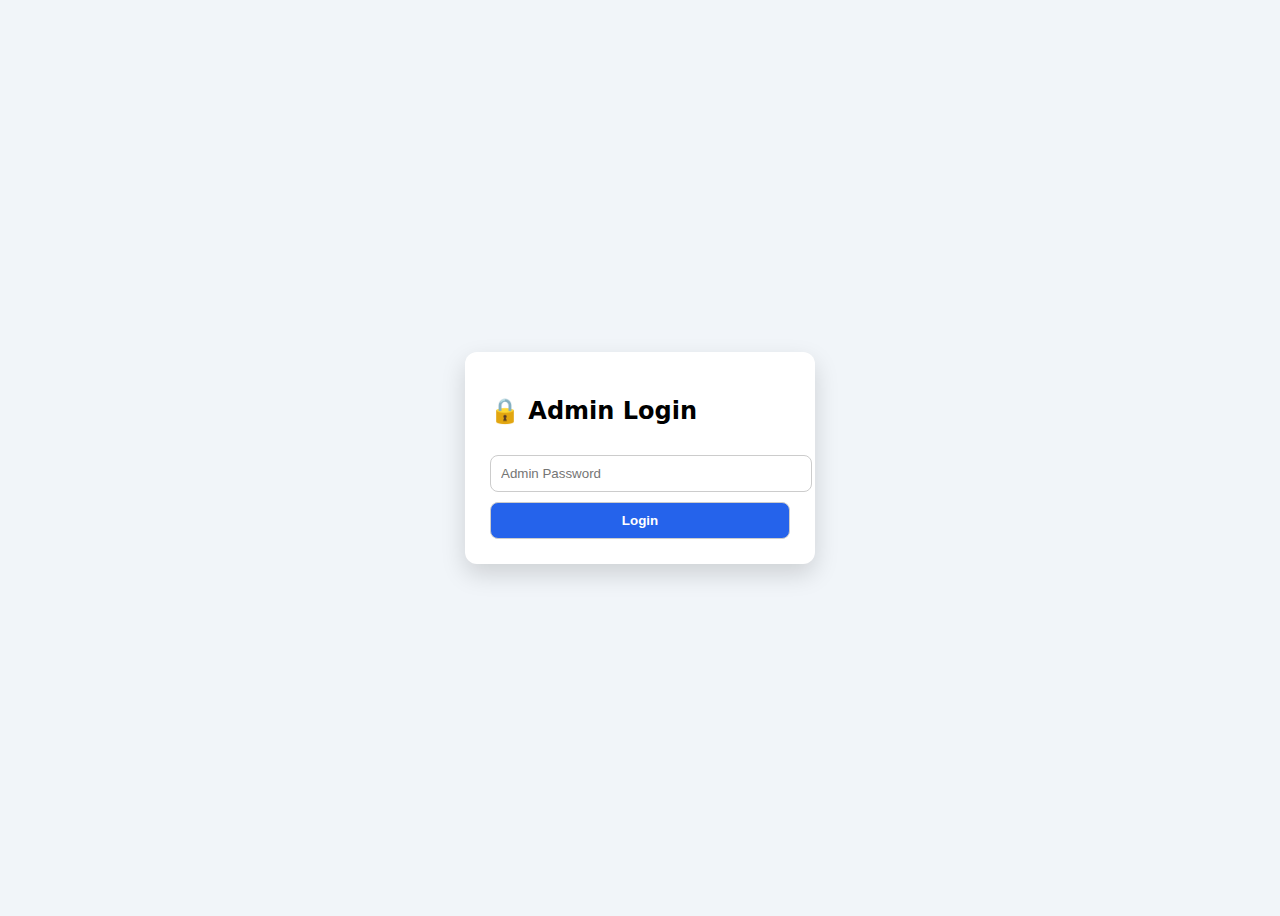
<file: login.html>
<!DOCTYPE html>
<html>
<head>
  <title>Admin Login</title>
  <meta name="viewport" content="width=device-width, initial-scale=1">
  <style>
    body{
      display:flex;
      justify-content:center;
      align-items:center;
      height:100vh;
      font-family:system-ui;
      background:#f1f5f9;
    }
    .box{
      background:#fff;
      padding:25px;
      border-radius:12px;
      width:300px;
      box-shadow:0 10px 25px rgba(0,0,0,.15);
    }
    input,button{
      width:100%;
      padding:10px;
      margin-top:10px;
      border-radius:8px;
      border:1px solid #ccc;
    }
    button{
      background:#2563eb;
      color:#fff;
      font-weight:bold;
      cursor:pointer;
    }
  </style>
</head>
<body>

<div class="box">
  <h2>&#128274; Admin Login</h2>
  <input id="password" type="password" placeholder="Admin Password">
  <button onclick="login()">Login</button>
</div>

<script>
  function login(){
    const pass = document.getElementById("password").value;

    // ✅ CHANGE PASSWORD HERE
    if(pass === "admin@123"){
      localStorage.setItem("isAdmin","1");
      location.href = "index.html";
    }else{
      alert("❌ Wrong Password");
    }
  }
</script>

</body>
</html>
</file>
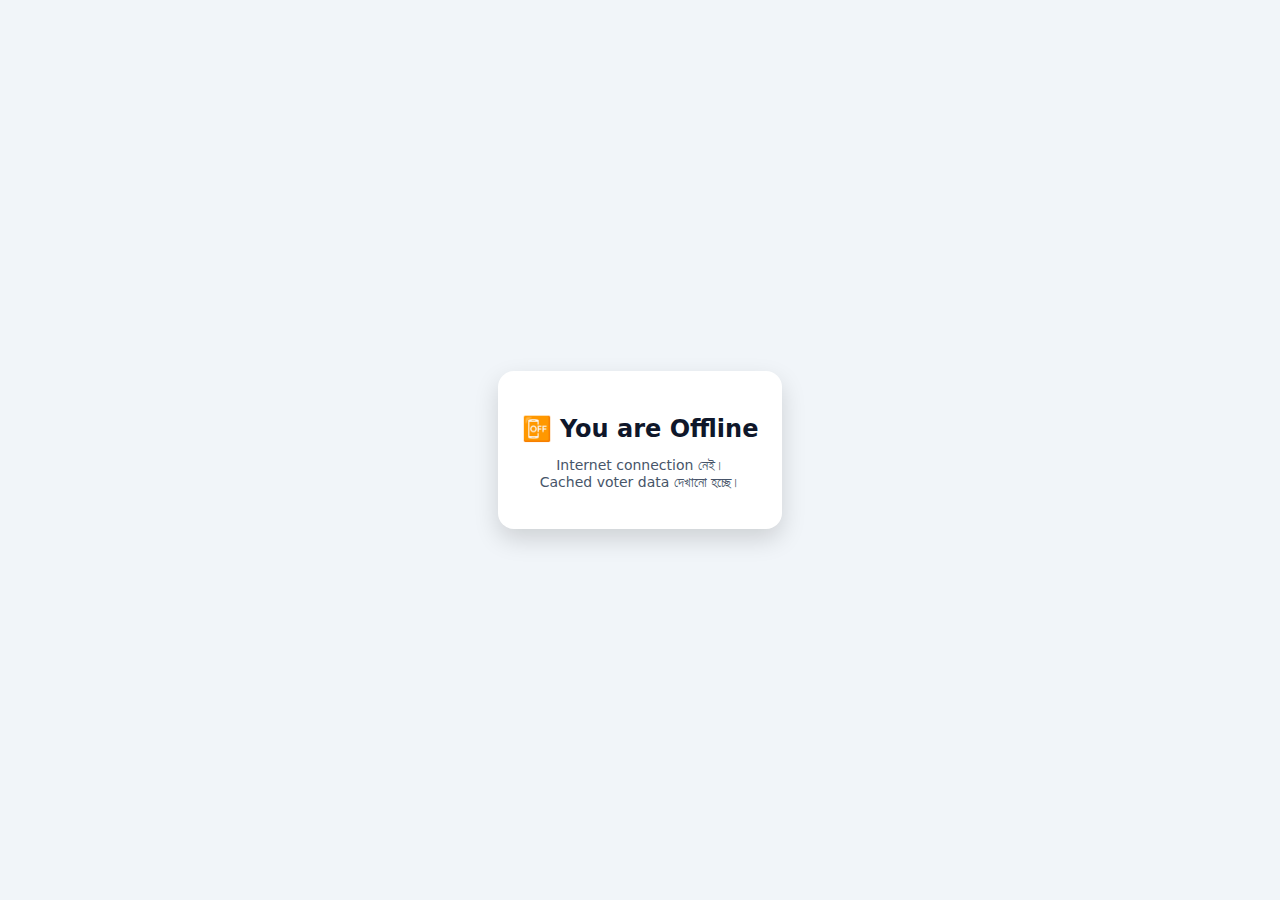
<file: offline.html>
<!doctype html>
<html lang="en">
<head>
<meta charset="utf-8">
<title>Offline Mode</title>
<meta name="viewport" content="width=device-width, initial-scale=1">
<style>
  body{
    font-family:system-ui;
    background:#f1f5f9;
    display:flex;
    align-items:center;
    justify-content:center;
    height:100vh;
    margin:0;
  }
  .box{
    background:#fff;
    padding:24px;
    border-radius:16px;
    max-width:320px;
    text-align:center;
    box-shadow:0 10px 25px rgba(0,0,0,.15);
  }
  h2{margin-bottom:8px;color:#0f172a;}
  p{font-size:14px;color:#475569;}
</style>
</head>
<body>
  <div class="box">
    <h2>📴 You are Offline</h2>
    <p>Internet connection নেই।<br>
    Cached voter data দেখানো হচ্ছে।</p>
  </div>
</body>
</html>
</file>
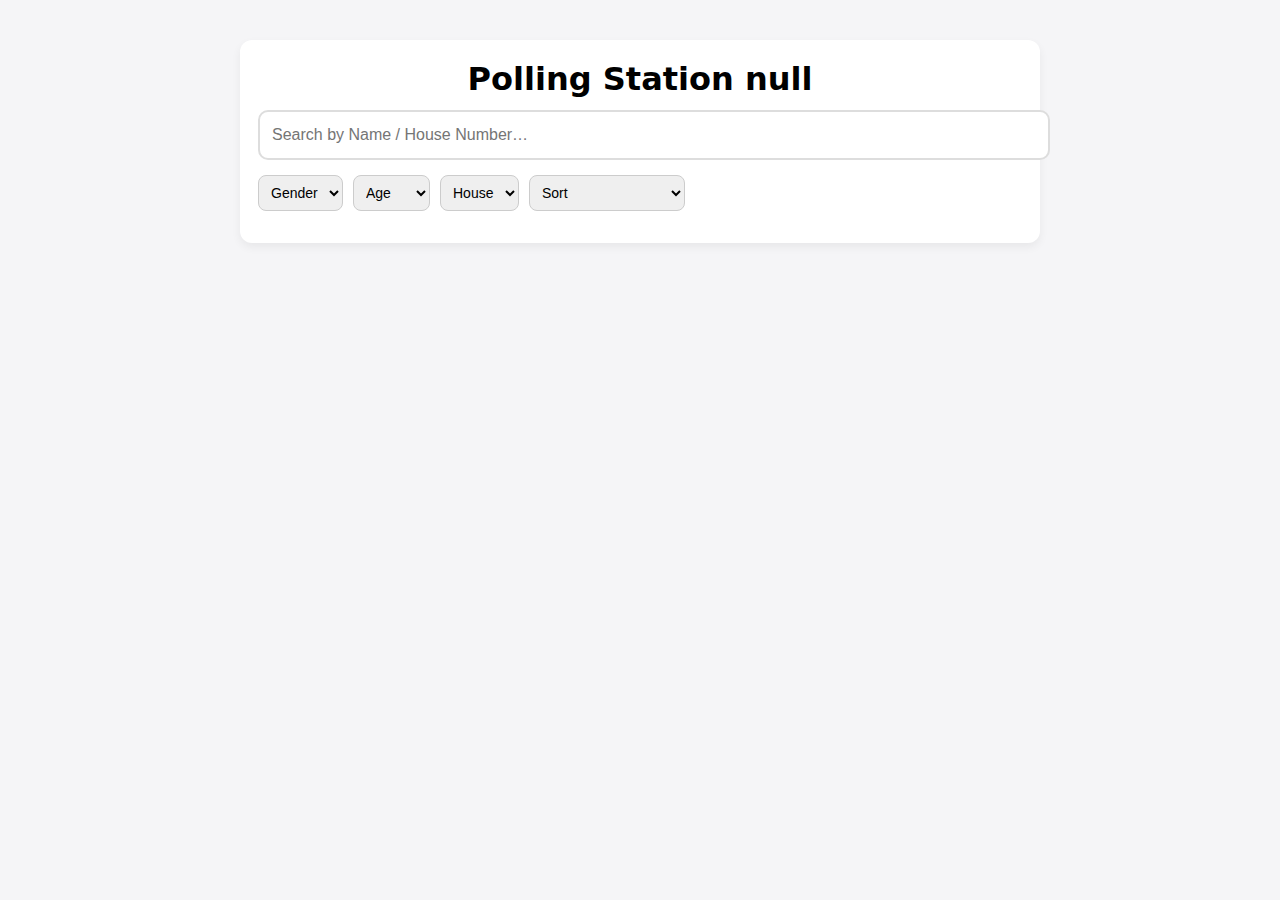
<file: ps.html>
<!doctype html>
<html lang="en">
<head>
  <meta charset="utf-8" />
  <title>Polling Station Voter List</title>
  <meta name="viewport" content="width=device-width, initial-scale=1" />
  <style>
    body {
      font-family: system-ui, sans-serif;
      margin: 0;
      background: #f5f5f7;
    }
    .container {
      max-width: 800px;
      margin: 24px auto;
      padding: 16px;
    }
    .card-main {
      background: #fff;
      border-radius: 12px;
      padding: 20px 18px 16px;
      box-shadow: 0 4px 10px rgba(0,0,0,0.06);
    }
    h1 { text-align: center; margin: 0; }

    /* SEARCH BOX */
    .search-wrapper { position: relative; margin-top: 12px; }
    #search {
      width: 100%; padding: 14px 12px;
      border-radius: 10px; border: 2px solid #ddd;
      font-size: 16px; outline: none;
    }

    /* AUTO-SUGGEST */
    #suggestions {
      position: absolute; top: 100%; left: 0; right: 0;
      background: #fff; border: 1px solid #ddd; border-top: none;
      max-height: 200px; overflow-y: auto;
      display: none; z-index: 50;
    }
    .suggestion-item {
      padding: 8px 10px; cursor: pointer;
      border-bottom: 1px solid #eee;
    }

    /* FILTER BAR */
    .filter-bar {
      display: flex; gap: 10px; flex-wrap: wrap;
      margin-top: 15px;
    }
    .filter-bar select {
      padding: 8px; border-radius: 8px;
      border: 1px solid #ccc;
      font-size: 14px;
    }

    #results { margin-top: 16px; }

    .card {
      background: #fff; border-radius: 10px;
      padding: 10px 12px; margin-bottom: 10px;
      border: 1px solid #ddd;
    }
    .card h3 { margin: 0 0 6px; }
    .pill {
      padding: 2px 8px; background: #eef2ff;
      border-radius: 100px; font-size: 12px;
    }
  </style>
</head>

<body>
<div class="container">
  <div class="card-main">

    <h1 id="title">Loading…</h1>

    <!-- SEARCH BOX -->
    <div class="search-wrapper">
      <input id="search" type="text" placeholder="Search by Name / House Number…" autocomplete="off" />
      <div id="suggestions"></div>
    </div>

    <!-- FILTER BAR -->
    <div class="filter-bar">
      <select id="filterGender">
        <option value="">Gender</option>
        <option value="Male">Male</option>
        <option value="Female">Female</option>
      </select>

      <select id="filterAge">
        <option value="">Age</option>
        <option value="18-25">18–25</option>
        <option value="26-40">26–40</option>
        <option value="41-60">41–60</option>
        <option value="61-200">60+</option>
      </select>

      <select id="filterHouse">
        <option value="">House</option>
      </select>

      <select id="filterSort">
        <option value="">Sort</option>
        <option value="name">Name (A→Z)</option>
        <option value="serial">Serial (Low→High)</option>
        <option value="age">Age (Low→High)</option>
      </select>
    </div>

    <div id="results"></div>
  </div>
</div>

<script>
const ps = new URLSearchParams(window.location.search).get("ps");
document.getElementById("title").textContent = "Polling Station " + ps;

let psData = [];  
let fullList = []; 
let nameIndex = [];

fetch("data/master.json")
  .then(res => res.json())
  .then(data => {

    // LOAD ALL VOTERS OF THIS PS (house_X under this PS)
    Object.keys(data).forEach(k => {
        data[k].forEach(p => {
            if (String(p.ps) === String(ps)) {
                psData.push(p);
            }
        });
    });

    fullList = [...psData];

    buildHouseFilter();
    buildNameIndex();
    renderList(psData);
  });

function buildNameIndex() {
  psData.forEach(p => {
      nameIndex.push({
          searchName: p.name.toLowerCase(),
          ...p
      });
  });
}

function buildHouseFilter() {
  const houseSet = [...new Set(psData.map(p => p.house))];
  const dropdown = document.getElementById("filterHouse");

  houseSet.forEach(h => {
    const opt = document.createElement("option");
    opt.value = h;
    opt.textContent = h;
    dropdown.appendChild(opt);
  });
}

function renderList(list) {
  const div = document.getElementById("results");
  div.innerHTML = "";

  list.forEach(p => {
    const card = document.createElement("div");
    card.className = "card";
    card.innerHTML = `
      <h3>${p.name} <span class="pill">Serial ${p.serial}</span></h3>
      <p><strong>House:</strong> ${p.house}</p>
      <p><strong>Age:</strong> ${p.age}</p>
      <p><strong>Gender:</strong> ${p.gender}</p>
      <p><strong>Father:</strong> ${p.father ?? "-"}</p>
      <p><strong>Husband:</strong> ${p.husband ?? "-"}</p>
      <p><strong>BYP:</strong> ${p.byp}</p>
    `;
    div.appendChild(card);
  });
}

document.getElementById("search").addEventListener("input", () => {
  const q = search.value.toLowerCase().trim();
  const sug = document.getElementById("suggestions");

  if (!q) {
    sug.style.display = "none";
    renderList(fullList);
    return;
  }

  const match = nameIndex.filter(n => n.searchName.includes(q)).slice(0, 10);

  sug.innerHTML = "";
  sug.style.display = match.length ? "block" : "none";

  match.forEach(m => {
    const item = document.createElement("div");
    item.className = "suggestion-item";
    item.textContent = `${m.name} (House ${m.house})`;
    item.onclick = () => {
      search.value = m.name;
      sug.style.display = "none";
      renderList([m]);
    };
    sug.appendChild(item);
  });

});

// FILTER HANDLERS
document.querySelectorAll(".filter-bar select").forEach(sel => {
  sel.addEventListener("change", applyFilters);
});

function applyFilters() {
  let list = [...fullList];

  const g = filterGender.value;
  const a = filterAge.value;
  const h = filterHouse.value;
  const s = filterSort.value;

  if (g) list = list.filter(p => p.gender === g);

  if (a) {
    let [min, max] = a.split("-").map(Number);
    list = list.filter(p => p.age >= min && p.age <= max);
  }

  if (h) list = list.filter(p => p.house === h);

  if (s === "name") list.sort((a,b)=>a.name.localeCompare(b.name));
  if (s === "serial") list.sort((a,b)=>a.serial - b.serial);
  if (s === "age") list.sort((a,b)=>a.age - b.age);

  renderList(list);
}
</script>

</body>
</html>
</file>
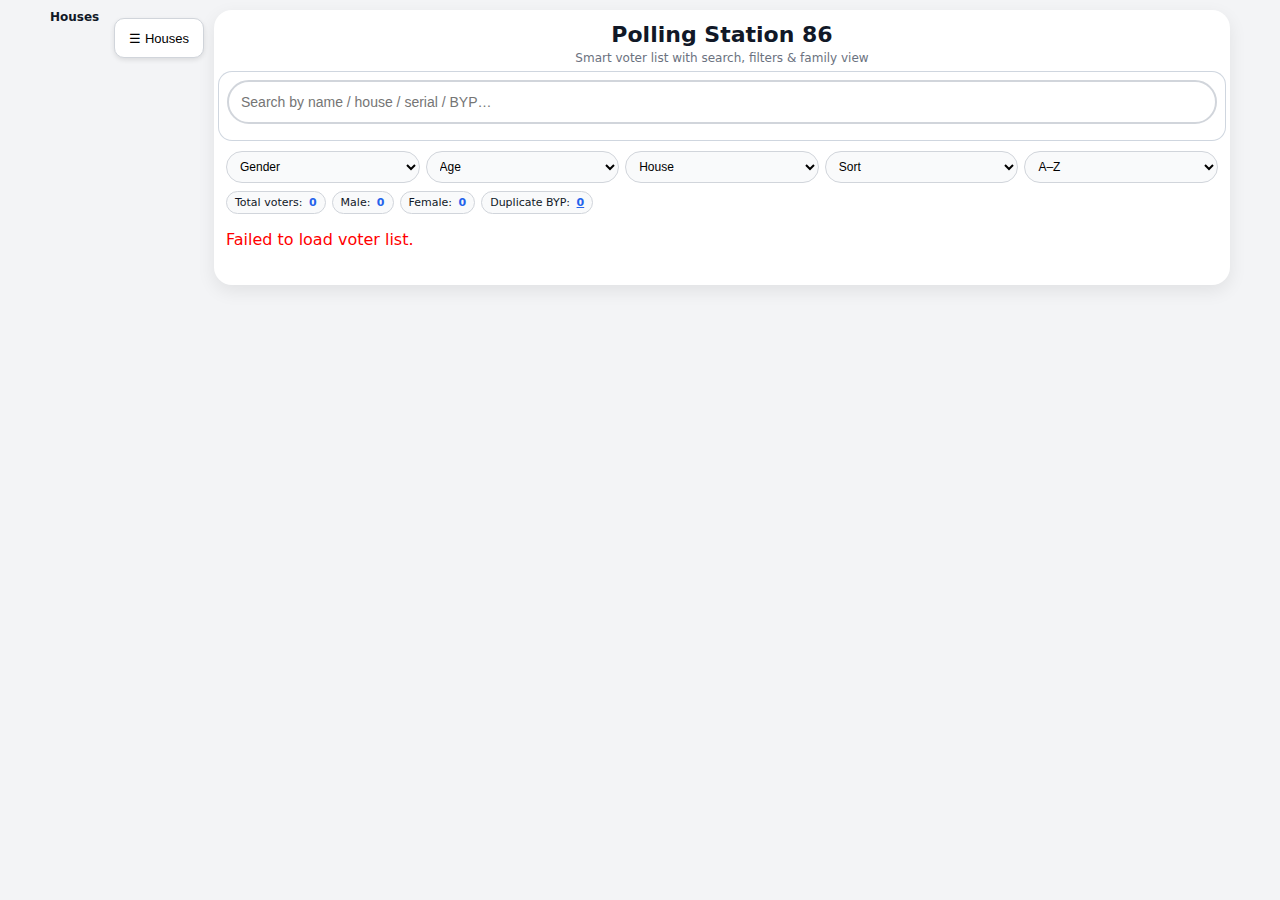
<file: ps86.html>
<!doctype html>
<html lang="en">
<head>
<meta charset="utf-8">
<title>Polling Station 86</title>
<meta name="viewport" content="width=device-width, initial-scale=1">

<style>
  :root {
    --bg-body: #f3f4f6;
    --bg-card: #ffffff;
    --border-soft: #d1d5db;
    --accent: #2563eb;
    --accent-soft: #e5edff;
    --text-main: #111827;
  }

  * {
    box-sizing: border-box;
  }

  body {
    margin: 0;
    font-family: system-ui, -apple-system, BlinkMacSystemFont, "Segoe UI", sans-serif;
    background: var(--bg-body);
    color: var(--text-main);
  }

  .page {
    display: flex;
    align-items: flex-start;
    max-width: 1200px;
    margin: 0 auto;
    padding: 10px;
    gap: 10px;
  }

  /* LEFT SIDEBAR - HOUSE JUMP */


  .sidebar-title {
    font-size: 12px;
    font-weight: 600;
    text-align: center;
    margin: 0 0 6px;
  }

  .house-nav {
    display: flex;
    flex-direction: column;
    gap: 4px;
    max-height: calc(100vh - 80px);
    overflow-y: auto;
  }

  .house-nav-item {
    width: 100%;
    border-radius: 999px;
    border: 1px solid var(--border-soft);
    background: #f9fafb;
    padding: 4px 0;
    font-size: 11px;
    cursor: pointer;
  }

  .house-nav-item:hover {
    background: var(--accent-soft);
    border-color: var(--accent);
  }

  .house-nav-item.active {
    background: var(--accent);
    color: #fff;
    border-color: var(--accent);
    font-weight: 600;
  }

  /* MAIN AREA */
  .main {
    flex: 1;
  }

  .card-main {
    width: 100%;
    background: var(--bg-card);
    padding: 12px 12px 20px;
    border-radius: 18px;
    box-shadow: 0 6px 18px rgba(0,0,0,0.08);
    position: relative;
    /* overflow: hidden;  ⛔ removed so sticky works */
  }

  h1 {
    margin: 0 0 4px;
    text-align: center;
    font-size: 22px;
    font-weight: 700;
  }

  .subtitle {
    text-align: center;
    font-size: 12px;
    color: #6b7280;
    margin-bottom: 6px;
  }

  /* STICKY GLASS HEADER (search + filters + stats) */
  .sticky-header {
    position: sticky;
    top: 0;
    z-index: 50;
    margin: 0 -8px 10px;
    padding: 8px;
    border-radius: 14px;
    background: rgba(255,255,255,0.88);
    backdrop-filter: blur(14px);
    border: 1px solid rgba(148,163,184,0.45);
  }

  .search-wrapper {
    position: relative;
    margin-bottom: 8px;
  }

  #search {
    width: 100%;
    padding: 12px 12px;
    border-radius: 999px;
    border: 2px solid var(--border-soft);
    font-size: 14px;
    outline: none;
  }

  #search:focus {
    border-color: var(--accent);
    box-shadow: 0 0 0 2px rgba(37,99,235,0.18);
  }

  .filter-bar {
    display: flex;
    flex-wrap: wrap;
    gap: 6px;
    margin-bottom: 8px;
  }

  .filter-bar select {
    flex: 1 1 120px;
    min-width: 110px;
    padding: 7px 9px;
    border-radius: 999px;
    border: 1px solid var(--border-soft);
    font-size: 12px;
    background: #f9fafb;
  }

  /* STATS BAR */
  .stats-bar {
    display: flex;
    flex-wrap: wrap;
    gap: 6px;
    font-size: 11px;
  }

  .stat-chip {
    padding: 4px 8px;
    border-radius: 999px;
    border: 1px solid var(--border-soft);
    background: #f9fafb;
  }

  .stat-chip span.value {
    font-weight: 700;
    color: var(--accent);
    margin-left: 3px;
  }

  /* RESULTS */
  #results {
    margin-top: 10px;
  }

  .house-section {
    padding: 10px;
    border-radius: 14px;
    margin-bottom: 16px;
  }

  .house-title {
    font-size: 14px;
    font-weight: 700;
    margin-bottom: 4px;
    display: flex;
    justify-content: space-between;
    align-items: center;
  }

  .house-title small {
    font-size: 11px;
    opacity: 0.8;
  }

  .family-wrap {
    margin-top: 6px;
  }

  .card {
    background: #ffffff;
    border-radius: 12px;
    padding: 10px 11px;
    border: 1px solid var(--border-soft);
    margin-bottom: 8px;
    box-shadow: 0 2px 5px rgba(0,0,0,0.04);
    transition: transform 0.1s ease, box-shadow 0.1s ease;
  }

  .card:hover {
    transform: translateY(-1px);
    box-shadow: 0 4px 10px rgba(0,0,0,0.08);
  }

  .card h3 {
    margin: 0 0 6px;
    font-size: 14px;
  }

  .card-header-line {
    display: flex;
    justify-content: space-between;
    align-items: center;
    gap: 6px;
  }

  .card-main-label {
    display: inline-flex;
    flex-wrap: wrap;
    align-items: center;
    gap: 4px;
  }

  .pill {
    display: inline-block;
    padding: 2px 7px;
    border-radius: 999px;
    font-size: 10px;
    background: var(--accent-soft);
    color: #1f2933;
  }

  .head-pill {
    background: #2563eb;
    color: #ffffff;
  }

  .dup-badge {
    background: #f97316;
    color: #ffffff;
    padding: 2px 6px;
    border-radius: 999px;
    font-size: 10px;
  }

  .gender-pill {
    display: inline-block;
    padding: 2px 6px;
    border-radius: 999px;
    font-size: 10px;
    min-width: 46px;
    text-align: center;
  }
  .gender-pill.male {
    background: #dbeafe;
    color: #1d4ed8;
  }
  .gender-pill.female {
    background: #fee2e2;
    color: #b91c1c;
  }

  .toggle-arrow {
    font-size: 16px;
    cursor: pointer;
    margin-left: 6px;
  }

  .card p {
    margin: 1px 0;
    font-size: 12px;
  }

  .family-content.hidden {
    display: none;
  }

  /* Back to top */
  
  #backToTop {
    position: fixed;
    right: 14px;
    bottom: 18px;
    padding: 8px 12px;
    border-radius: 999px;
    border: 1px solid var(--border-soft);
    background: #ffffff;
    font-size: 12px;
    cursor: pointer;
    display: none;
    box-shadow: 0 2px 8px rgba(0,0,0,0.25);
  }

  
  .sidebar-toggle-btn {
  height: 40px;
  margin-top: 8px;
  margin-left: 5px;
  padding: 0 14px;
  border-radius: 10px;
  border: 1px solid var(--border-soft);
  background: #ffffff;
  cursor: pointer;
  font-size: 13px;
  box-shadow: 0 2px 5px rgba(0,0,0,0.10);
}


.sidebar-visible {
  display: block !important;
}





  /* ───────────── DESKTOP SIDEBAR ───────────── */
  
.sidebar-overlay {
  display: none;
}

/* ───────────── MOBILE SIDEBAR ───────────── */

  @media (max-width: 768px) {
  .page {
    flex-direction: column;
    padding: 8px;
    display: block !important;
  }

  /* Sidebar mobile behaviour */
  /* MOBILE SIDEBAR */

  

    /* Overlay */
  .sidebar-overlay {
    position: fixed;
    top: 0;
    left: 0;
    width: 100%;
    height: 100%;
    background: rgba(0,0,0,0.35);
    backdrop-filter: blur(2px);
    display: none;
    z-index: 9998;
  }

  /* Mobile drawer version */
  .sidebar {
    position: fixed;
    left: -240px;     /* Hidden initially */
    top: 0;
    height: 100vh;
    width: 220px;
    background: #fff;
    z-index: 9999;
    box-shadow: 2px 0 8px rgba(0,0,0,0.2);
    padding: 10px;
    transition: left 0.3s ease;
    display: block;
  }

  .sidebar.open {
    left: 0;
  }

  /* House list styling same */
  .house-nav {
    max-height: calc(100vh - 50px);
    overflow-y: auto;
  }

  /* Show button */
  .sidebar-toggle-btn {
    display: block !important;
  }
  }
</style>
</head>

<body>

<div class="page">
  <!-- SIDEBAR: House quick jump -->
  <div id="sidebarOverlay" class="sidebar-overlay"></div>
  <aside class="sidebar">
  <h2 class="sidebar-title">Houses</h2>
  <div id="houseNav" class="house-nav"></div>
</aside>

<button id="toggleSidebarBtn" class="sidebar-toggle-btn">☰ Houses</button>

  <!-- MAIN -->
  <main class="main">
    <div class="card-main">
      <h1>Polling Station 86</h1>
      <div class="subtitle">Smart voter list with search, filters & family view</div>

      <!-- Sticky glass header -->
      <div class="sticky-header">

        <!-- SEARCH -->
        <div class="search-wrapper">
          <input
            id="search"
            type="text"
            placeholder="Search by name / house / serial / BYP…"
            autocomplete="off"
          >
        </div>
</div><!-- /sticky-header -->
      
        <!-- FILTERS -->
        <div class="filter-bar">
          <select id="filterGender">
            <option value="">Gender</option>
            <option value="Male">Male</option>
            <option value="Female">Female</option>
          </select>

          <select id="filterAge">
            <option value="">Age</option>
            <option value="18-25">18–25</option>
            <option value="26-40">26–40</option>
            <option value="41-60">41–60</option>
            <option value="60-200">60+</option>
          </select>

          <select id="filterHouse">
            <option value="">House</option>
          </select>

          <select id="filterSort">
            <option value="">Sort</option>
            <option value="name">Name (A–Z)</option>
            <option value="serial">Serial</option>
            <option value="age">Age</option>
            <option value="house">House</option>
            <option value="byp">BYP</option>
            <option value="nameLength">Name length</option>
          </select>

          <select id="filterInitial">
            <option value="">A–Z</option>
            <option value="A">A</option><option value="B">B</option>
            <option value="C">C</option><option value="D">D</option>
            <option value="E">E</option><option value="F">F</option>
            <option value="G">G</option><option value="H">H</option>
            <option value="I">I</option><option value="J">J</option>
            <option value="K">K</option><option value="L">L</option>
            <option value="M">M</option><option value="N">N</option>
            <option value="O">O</option><option value="P">P</option>
            <option value="Q">Q</option><option value="R">R</option>
            <option value="S">S</option><option value="T">T</option>
            <option value="U">U</option><option value="V">V</option>
            <option value="W">W</option><option value="X">X</option>
            <option value="Y">Y</option><option value="Z">Z</option>
            <option value="#">Other</option>
          </select>
        </div>

        <!-- STATS -->
        <div class="stats-bar">
          <div class="stat-chip">
            Total voters: <span id="statTotal" class="value">0</span>
          </div>
          <div class="stat-chip">
            Male: <span id="statMale" class="value">0</span>
          </div>
          <div class="stat-chip">
            Female: <span id="statFemale" class="value">0</span>
          </div>
          <div class="stat-chip">
            Duplicate BYP: 
<span id="statDup" class="value" style="cursor:pointer; text-decoration:underline;">
  0
</span>
          </div>
        </div>

      

      <!-- RESULTS -->
      <div id="results"></div>
    </div>
  </main>
</div>

<button id="backToTop">↑ Top</button>
  
  <button id="dupJumpBtn" style="
    position: fixed;
    right: 14px;
    bottom: 70px;
    padding: 10px 14px;
    border-radius: 50%;
    border: 1px solid #d1d5db;
    background: white;
    font-size: 16px;
    cursor: pointer;
    display: none;
    box-shadow: 0 2px 8px rgba(0,0,0,0.25);
">
  🔁
  </button>

<script>
  window.PS_JSON = "data/ps86.json";
</script>
  <script>
document.addEventListener("DOMContentLoaded", () => {

  const sidebar = document.querySelector(".sidebar");
  const overlay = document.getElementById("sidebarOverlay");
  const btn     = document.getElementById("toggleSidebarBtn");

  function openSidebar() {
    sidebar.classList.add("open");
    overlay.style.display = "block";
    document.body.style.overflow = "hidden";   // lock scroll
  }

  function closeSidebar() {
    sidebar.classList.remove("open");
    overlay.style.display = "none";
    document.body.style.overflow = "auto";     // unlock scroll
  }

  btn.addEventListener("click", () => {
    if (sidebar.classList.contains("open")) {
      closeSidebar();
    } else {
      openSidebar();
    }
  });

  overlay.addEventListener("click", closeSidebar);

});
</script>
<script src="script.js"></script>

</body>
</html>
</file>
